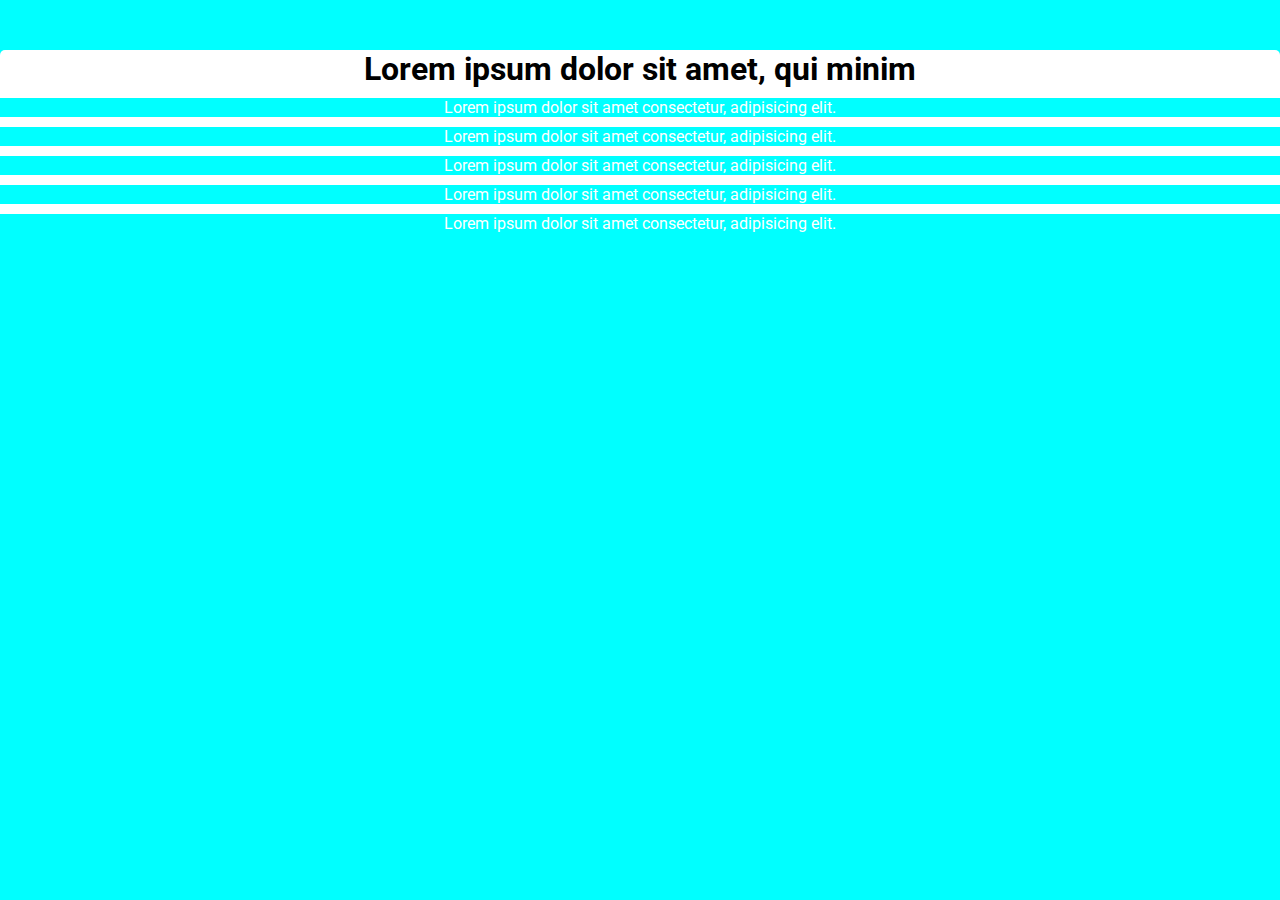
<file: index.html>
<!doctype html>
<html lang="en">
  <head>
    <meta charset="UTF-8" />
    <meta name="viewport" content="width=device-width, initial-scale=1" />
    <title>Modify background</title>
    <link rel="preconnect" href="https://fonts.googleapis.com" />
    <link rel="preconnect" href="https://fonts.gstatic.com" crossorigin />
    <link
      href="https://fonts.googleapis.com/css2?family=Roboto:ital,wght@0,100;0,300;0,400;0,500;0,700;0,900;1,100;1,300;1,400;1,500;1,700;1,900&display=swap"
      rel="stylesheet"
    />
    <link href="styles/main.css" rel="stylesheet" />
  </head>
  <body>
    <section class="container">
      <h1>Lorem ipsum dolor sit amet, qui minim</h1>
      <div class="paragrafos">
        <p>Lorem ipsum dolor sit amet consectetur, adipisicing elit.</p>
        <p>Lorem ipsum dolor sit amet consectetur, adipisicing elit.</p>
        <p>Lorem ipsum dolor sit amet consectetur, adipisicing elit.</p>
        <p>Lorem ipsum dolor sit amet consectetur, adipisicing elit.</p>
        <p>Lorem ipsum dolor sit amet consectetur, adipisicing elit.</p>
      </div>
    </section>
    <script src="scripts/main.js"></script>
  </body>
</html>
</file>
<file: styles/main.css>
* {
  margin: 0;
  padding: 0;
  block-size: border-box;
  font-family: "Roboto", serif;
}

body {
  background: cyan;
}

.container {
  max-width: 1280px;
  width: 100%;
  margin: 50px auto;
  background: #fff;
  border-radius: 5px;
  text-align: center;
}

p {
  margin: 10px 0px;
}
</file>
